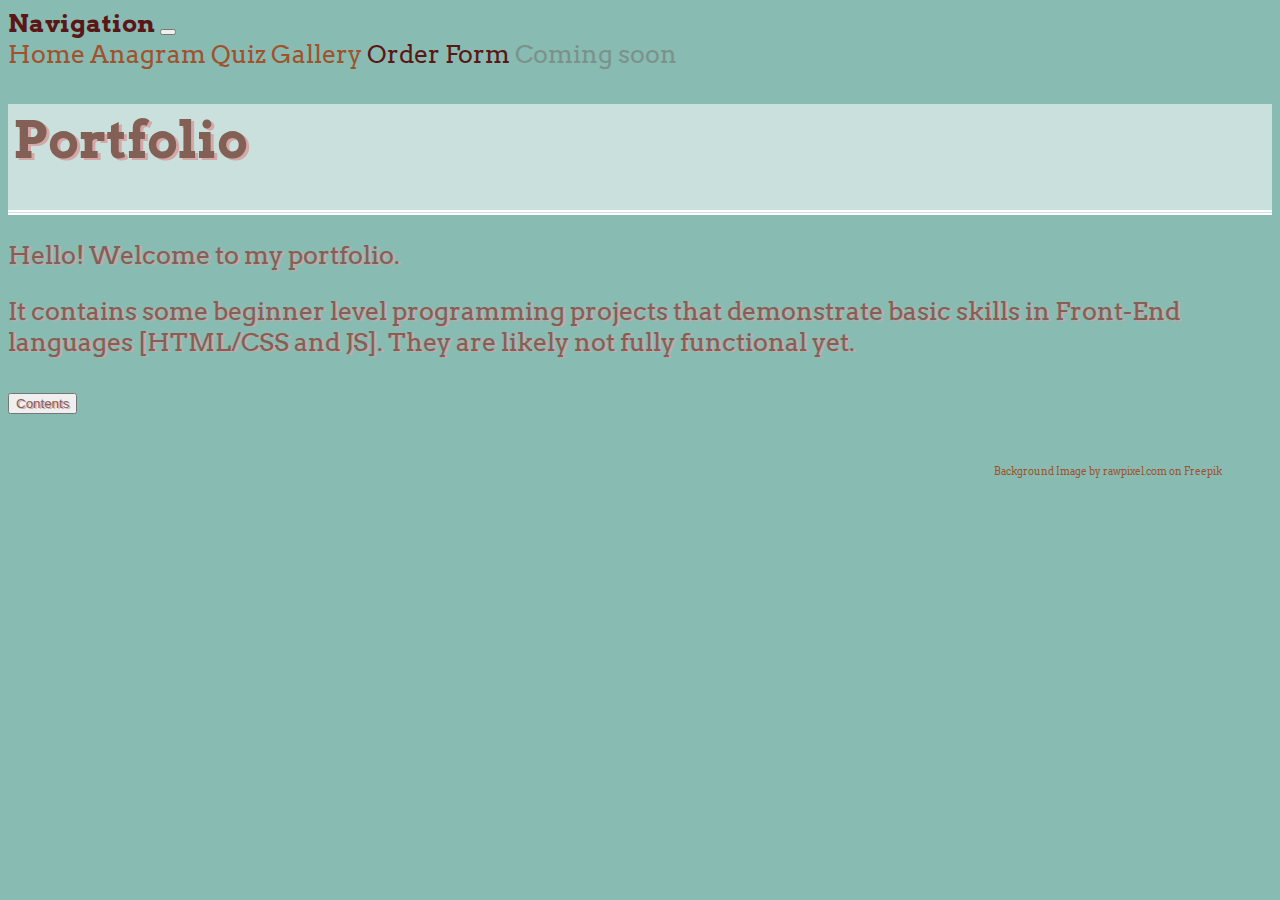
<file: 'nestcassie'/index.html>
<!DOCTYPE html>
<html lang="en">
<head>
    <meta charset="UTF-8">
    <meta name="viewport" content="width=device-width, initial-scale=1.0">
    <link href="https://cdn.jsdelivr.net/npm/bootstrap@5.3.2/dist/css/bootstrap.min.css" rel="stylesheet" integrity="sha384-T3c6CoIi6uLrA9TneNEoa7RxnatzjcDSCmG1MXxSR1GAsXEV/Dwwykc2MPK8M2HN" crossorigin="anonymous">
    <script src="https://cdn.jsdelivr.net/npm/bootstrap@5.3.2/dist/js/bootstrap.bundle.min.js" integrity="sha384-C6RzsynM9kWDrMNeT87bh95OGNyZPhcTNXj1NW7RuBCsyN/o0jlpcV8Qyq46cDfL" crossorigin="anonymous"></script>
    <title>Portfolio</title>
    <link href="https://fonts.googleapis.com/css2?family=Arvo:ital,wght@0,400;0,700;1,400;1,700&display=swap" rel="stylesheet">
    <link rel="stylesheet" type="text/css" href="styles.css">
</head>
<body>

    <nav class="navbar navbar-expand-lg bg-body-tertiary">
        <div class="container-fluid">
          <a class="navbar-brand" id="navbar"><b>Navigation</b></a>
          <button class="navbar-toggler" type="button" data-bs-toggle="collapse" data-bs-target="#navbarNavAltMarkup" aria-controls="navbarNavAltMarkup" aria-expanded="false" aria-label="Toggle navigation">
            <span class="navbar-toggler-icon"></span>
          </button>
          <div class="collapse navbar-collapse" id="navbarNavAltMarkup">
            <div class="navbar-nav">
              <a class="nav-link active" aria-current="page" href="#">Home</a>
              <a class="nav-link" href="anagram-quiz.html">Anagram Quiz</a>
              <a class="nav-link" href="gallery.html">Gallery</a>
              <a class="nav-link disabled" aria-disabled="true">Order Form <span class="badge text-secondary" style="opacity: 25%;">Coming soon</span></a>
            </div>
          </div>
        </div>
      </nav>

      <div style="background-color: rgba(255, 255, 255, 0.55); border-bottom: 5px double white;">
        <div class="row">
          <div class="mx-auto px-4" style="width: fit-content;">
            <h1 class="display-1">Portfolio</h1>
          </div>
        </div>
      </div>
    <p class="px-2 p-2 lead">Hello! Welcome to my portfolio.</p>
    <p class="px-2"> It contains some beginner level programming projects that demonstrate basic skills in Front-End languages [HTML/CSS and JS]. They are likely not fully functional yet.</p>

    <div class="px-4">
      <button class="btn btn-light border border-2" style="color:rgb(131, 96, 86); text-shadow: 1.5px 0.5px 0px rgba(215, 161, 161, 0.9);" onclick="contents_IsClicked();">Contents</button>
    </div>
    <div class="px-4">
      <div id="contents">
        <p>This is a box.</p>
        <ul>
          <li><b>HTML/CSS</b>: Intermediate proficiency</li>
          <li><b>JavaScript</b>: Beginner/intermediate proficiency</li>
        </ul>
      </div>  
    </div>
    
    <script src="script.js"></script>
    <footer><a href="https://www.freepik.com/free-vector/modern-seamless-pattern-vector-illustration_2904375.htm">Background Image by rawpixel.com</a> on Freepik</footer>
</body>
</html>
</file>
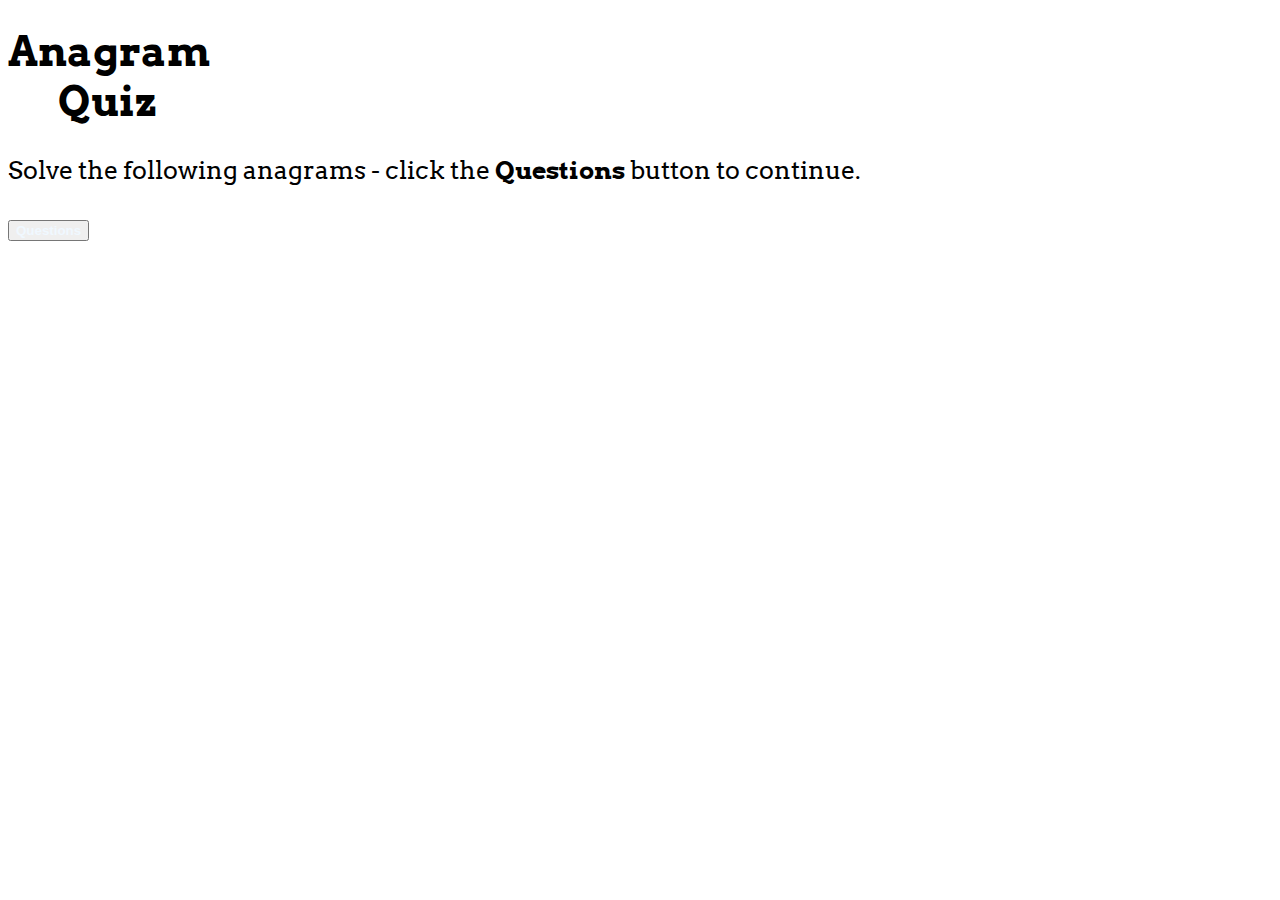
<file: anagram-quiz/index.html>
<!DOCTYPE html>
<html lang="en">
<head>
    <meta charset="UTF-8">
    <meta name="viewport" content="width=device-width, initial-scale=1.0">
    <title>Anagram Quiz</title>
    <link href="https://cdn.jsdelivr.net/npm/bootstrap@5.3.2/dist/css/bootstrap.min.css" rel="stylesheet" integrity="sha384-T3c6CoIi6uLrA9TneNEoa7RxnatzjcDSCmG1MXxSR1GAsXEV/Dwwykc2MPK8M2HN" crossorigin="anonymous">
    <script src="https://cdn.jsdelivr.net/npm/bootstrap@5.3.2/dist/js/bootstrap.bundle.min.js" integrity="sha384-C6RzsynM9kWDrMNeT87bh95OGNyZPhcTNXj1NW7RuBCsyN/o0jlpcV8Qyq46cDfL" crossorigin="anonymous"></script>
    <link rel="preconnect" href="https://fonts.googleapis.com">
    <link rel="preconnect" href="https://fonts.gstatic.com" crossorigin>
    <link href="https://fonts.googleapis.com/css2?family=Arvo:ital,wght@0,400;0,700;1,400;1,700&display=swap" rel="stylesheet">
    <link rel="stylesheet" type="text/css" href="styles.css">
</head>
<body>
  
    <div class="p-3 mb-2 bg-dark text-white">
        <div class="mx-auto p-2" style="width: 200px;">
            <h1>Anagram Quiz</h1>
        </div>
    </div>
    <p id="leadP" class="px-2">Solve the following anagrams - click the <span style="font-weight: 700;">Questions</span> button to continue.</p>
    <div class="px-4" id="questions"></div>
    <div id="startButton" class="container">
        <div class="row">
            <div class="col-span ml-4">
                <button type="button" class="btn btn-info" style="color:aliceblue; font-weight: 900;" onclick="getQuestion(); quizStart(); buttonHide();">Questions</button>
            </div>
        </div>
    </div>
    <div class="px-4">
      <div id="results">
        <p>Answer 1: </p><p id="userAnswer1"></p>
      </div>  
    </div>
    <p id="extra" class="px-2"></p>
    <script src="script.js"></script>
</body>
</html>
</file>
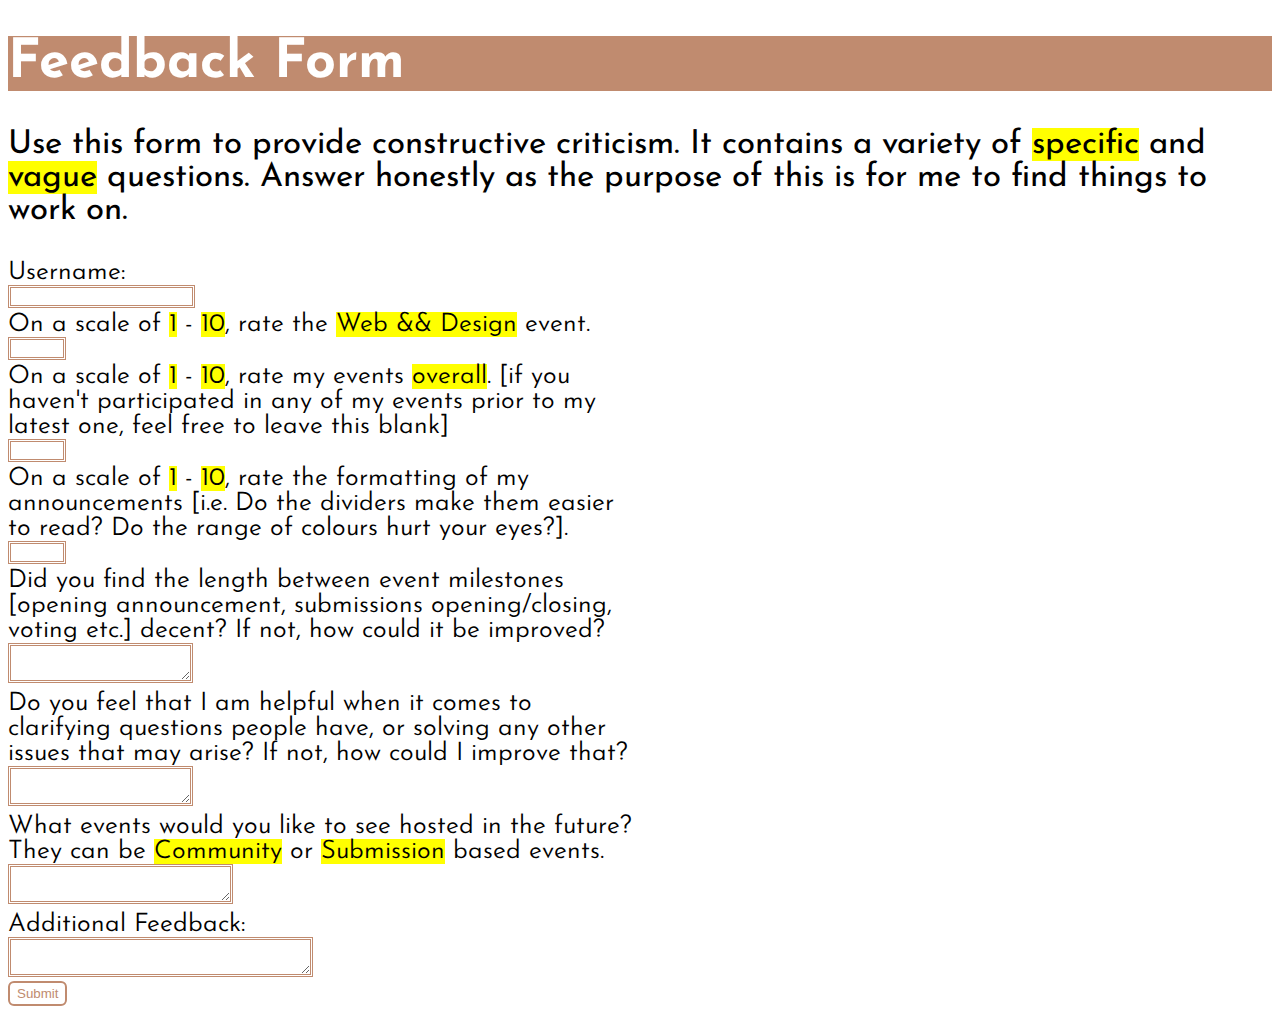
<file: feedback/index.html>
<!DOCTYPE html>
<html lang="en">
<head>
    <meta charset="UTF-8">
    <meta name="viewport" content="width=device-width, initial-scale=1.0">
    <title>Feedback Form</title>
    <link href="https://cdn.jsdelivr.net/npm/bootstrap@5.3.2/dist/css/bootstrap.min.css" rel="stylesheet" integrity="sha384-T3c6CoIi6uLrA9TneNEoa7RxnatzjcDSCmG1MXxSR1GAsXEV/Dwwykc2MPK8M2HN" crossorigin="anonymous">
    <script src="https://cdn.jsdelivr.net/npm/bootstrap@5.3.2/dist/js/bootstrap.bundle.min.js" integrity="sha384-C6RzsynM9kWDrMNeT87bh95OGNyZPhcTNXj1NW7RuBCsyN/o0jlpcV8Qyq46cDfL" crossorigin="anonymous"></script>
    <link rel="preconnect" href="https://fonts.googleapis.com">
    <link rel="preconnect" href="https://fonts.gstatic.com" crossorigin>
    <link href="https://fonts.googleapis.com/css2?family=Josefin+Sans:ital,wght@0,100..700;1,100..700&display=swap" rel="stylesheet">
    <link rel="stylesheet" type="text/css" href="style.css">
</head>
<body class="text-center">
    <h1 class="display pt-4">Feedback Form</h1>
    <p class="lead px-2">Use this form to provide constructive criticism. It contains a variety of <mark>specific</mark> and <mark>vague</mark> questions. Answer honestly as the purpose of this is for me to find things to work on.</p>
    <form onsubmit="sendInfo(event)" method="POST" id="form">
        <div class="container">
            <label for="username">Username:</label><br>
            <input id="username" type="text"><br>
        </div>
        <div class="container">
            <label class="text-wrap" for="currentEventRating">On a scale of <mark>1</mark> - <mark>10</mark>, rate the <mark>Web && Design</mark> event.</label><br>
            <input type="number" id="currentEventRating" min="1" max="10">
        </div>
        <div class="container">
            <label class="text-wrap" for="overallEventRating">On a scale of <mark>1</mark> - <mark>10</mark>, rate my events <mark>overall</mark>. [if you haven't participated in any of my events prior to my latest one, feel free to leave this blank]</label><br>
            <input type="number" id="overallEventRating" min="1" max="10">
        </div>
        <div class="container">
            <label class="text-wrap" for="annRating">On a scale of <mark>1</mark> - <mark>10</mark>, rate the formatting of my announcements [i.e. Do the dividers make them easier to read? Do the range of colours hurt your eyes?].</label><br>
            <input type="number" id="annRating" min="1" max="10">
        </div>
        <div class="container">
            <label for="timingRating">Did you find the length between event milestones [opening announcement, submissions opening/closing, voting etc.] decent? If not, how could it be improved?</label><br>
            <textarea id="timingRating"></textarea>
        </div>
        <div class="container">
            <label for="helpRating">Do you feel that I am helpful when it comes to clarifying questions people have, or solving any other issues that may arise? If not, how could I improve that?</label><br>
            <textarea id="helpRating"></textarea>
        </div>
        <div class="container">
            <label for="futEvents">What events would you like to see hosted in the future? They can be <mark>Community</mark> or <mark>Submission</mark> based events.</label><br>
            <textarea id="futEvents" cols="25"></textarea>
        </div>
        <div class="container">
            <label for="feedback">Additional Feedback:</label><br>
            <textarea id="feedback" cols="35"></textarea>
        </div>
        <button type="submit">Submit</button>
    </form>
    <script src="script.js"></script>
</body>
</html>
</file>
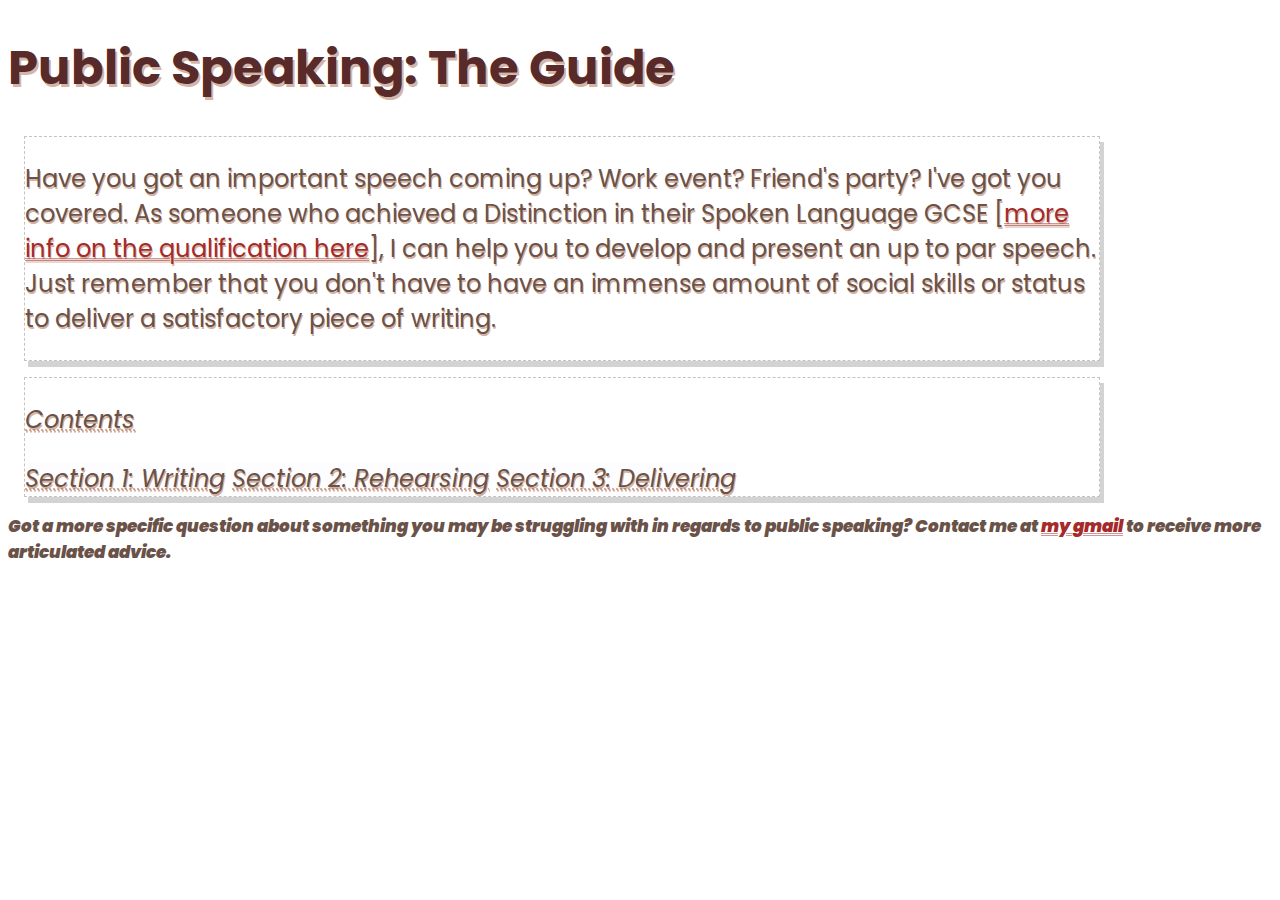
<file: public-speaking/index.html>
<!DOCTYPE html>
<html lang="en">
<head>
    <meta charset="UTF-8">
    <meta name="viewport" content="width=device-width, initial-scale=1.0">
    <link href="https://cdn.jsdelivr.net/npm/bootstrap@5.3.2/dist/css/bootstrap.min.css" rel="stylesheet" integrity="sha384-T3c6CoIi6uLrA9TneNEoa7RxnatzjcDSCmG1MXxSR1GAsXEV/Dwwykc2MPK8M2HN" crossorigin="anonymous">
    <script src="https://cdn.jsdelivr.net/npm/bootstrap@5.3.2/dist/js/bootstrap.bundle.min.js" integrity="sha384-C6RzsynM9kWDrMNeT87bh95OGNyZPhcTNXj1NW7RuBCsyN/o0jlpcV8Qyq46cDfL" crossorigin="anonymous"></script>
    <title>Public Speaking: The Guide</title>
    <link rel="preconnect" href="https://fonts.googleapis.com">
    <link rel="preconnect" href="https://fonts.gstatic.com" crossorigin>
    <link href="https://fonts.googleapis.com/css2?family=Poppins:ital,wght@0,100;0,200;0,300;0,400;0,500;0,600;0,700;0,800;0,900;1,100;1,200;1,300;1,400;1,500;1,600;1,700;1,800;1,900&display=swap" rel="stylesheet">
    <link rel="stylesheet" type="text/css" href="style.css">
</head>
<body>
    <div>
        <h1 class="display-1 text-center p-2">Public Speaking: The Guide</h1>
    </div>
    <div class="tb p-2 mx-auto">
        <p class="px-2">Have you got an important speech coming up? Work event? Friend's party? I've got you covered. As someone who achieved a Distinction in their Spoken Language GCSE [<a href="https://www.aqa.org.uk/subjects/english/gcse/english-language-8700/non-exam-assessment-administration2">more info on the qualification here</a>], I can help you to develop and present an up to par speech. Just remember that you don't have to have an immense amount of social skills or status to deliver a satisfactory piece of writing.</p>
    </div>
    <div class="tb p-2 mx-auto">
        <p class="st h5 px-4"><i>Contents<i></p>
        <div class="list-group">
            <a href="section-1.html" class="list-group-item list-group-item-action">Section 1: Writing</a>
            <a href="section-2.html" class="list-group-item list-group-item-action">Section 2: Rehearsing</a>
            <a href="section-3.html" class="list-group-item list-group-item-action">Section 3: Delivering</a>
        </div>
    </div>
    <footer class="text-center p-4">Got a more specific question about something you may be struggling with in regards to public speaking? Contact me at <a href="mailto:akasyabartaby16@gmail.com">my gmail</a> to receive more articulated advice.</footer>
</body>
</html>
</file>
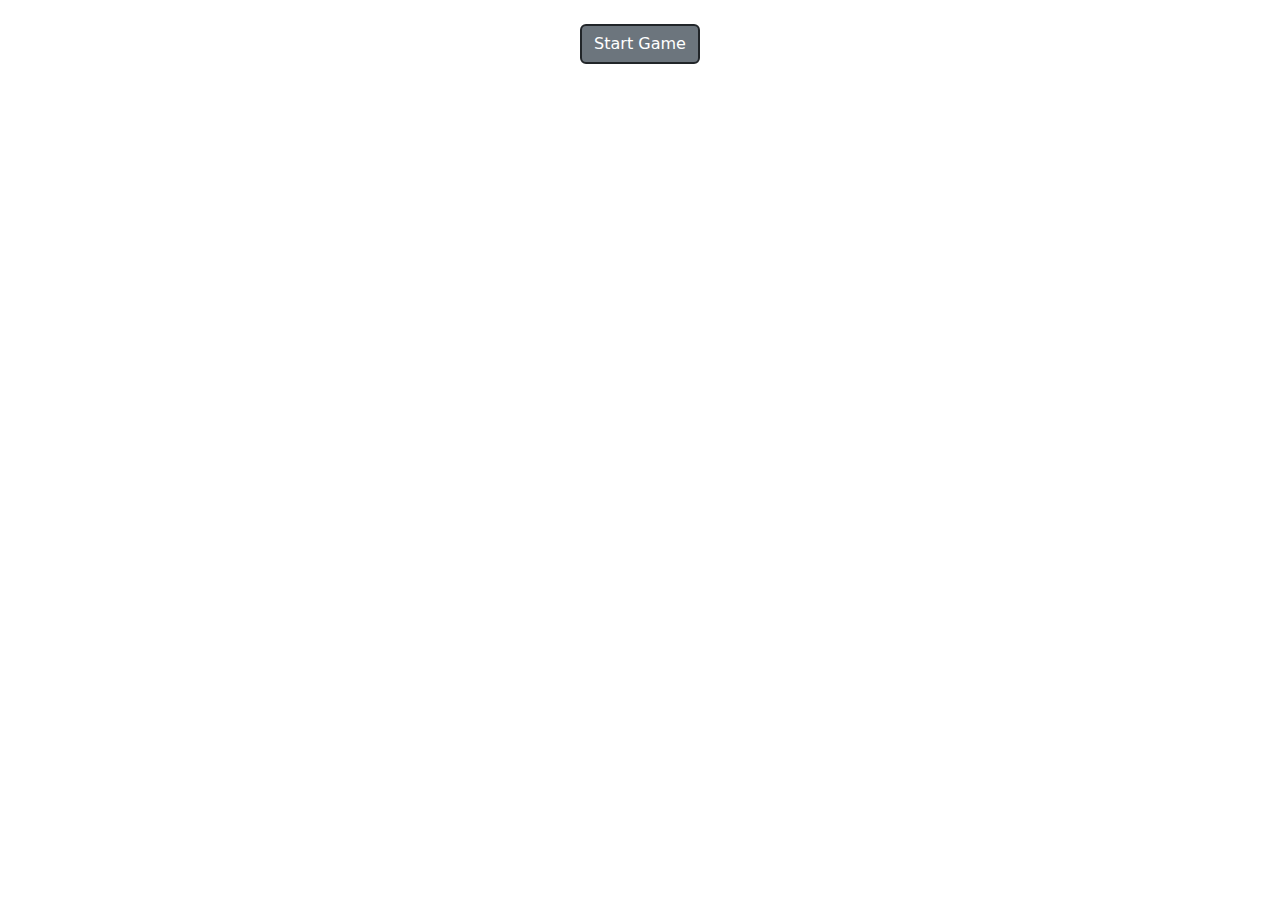
<file: tic-tac-toe/index.html>
<!DOCTYPE html>
<html lang="en">
<head>
    <meta charset="UTF-8">
    <meta name="viewport" content="width=device-width, initial-scale=1.0">
    <title>Tic Tac Toe</title>
    <link href="https://cdn.jsdelivr.net/npm/bootstrap@5.3.3/dist/css/bootstrap.min.css" rel="stylesheet" integrity="sha384-QWTKZyjpPEjISv5WaRU9OFeRpok6YctnYmDr5pNlyT2bRjXh0JMhjY6hW+ALEwIH" crossorigin="anonymous">
    <script src="https://cdn.jsdelivr.net/npm/bootstrap@5.3.3/dist/js/bootstrap.bundle.min.js" integrity="sha384-YvpcrYf0tY3lHB60NNkmXc5s9fDVZLESaAA55NDzOxhy9GkcIdslK1eN7N6jIeHz" crossorigin="anonymous"></script>
    <link rel="stylesheet" href="style.css">
</head>
<body>
    <div class="container text-center p-4">
        <button class="btn btn-secondary border border-dark border-2" onclick="startGame();" id="btn">Start Game</button>
    </div>

    <div id="grid" class="container text-center p-4">
        <table>
            <tr>
                <td id="box1"><div></div></td>
                <td id="box2" onclick="box2_Clicked(); boxClick();"><div></div></td>
                <td id="box3" onclick="box3_Clicked(); boxClick();"><div></div></td>
            </tr>
            <tr>
                <td id="box4" onclick="box4_Clicked(); boxClick();"><div></div></td>
                <td id="box5" onclick="box5_Clicked(); boxClick();"><div></div></td>
                <td id="box6" onclick="box6_Clicked(); boxClick();"><div></div></td>
            </tr>
            <tr>
                <td id="box7" onclick="box7_Clicked(); boxClick();"><div></div></td>
                <td id="box8" onclick="box8_Clicked(); boxClick();"><div></div></td>
                <td id="box9" onclick="box9_Clicked(); boxClick();"><div></div></td>
            </tr>
        </table>           
    </div>
    <script src="script.js"></script>
</body>
</html>
</file>
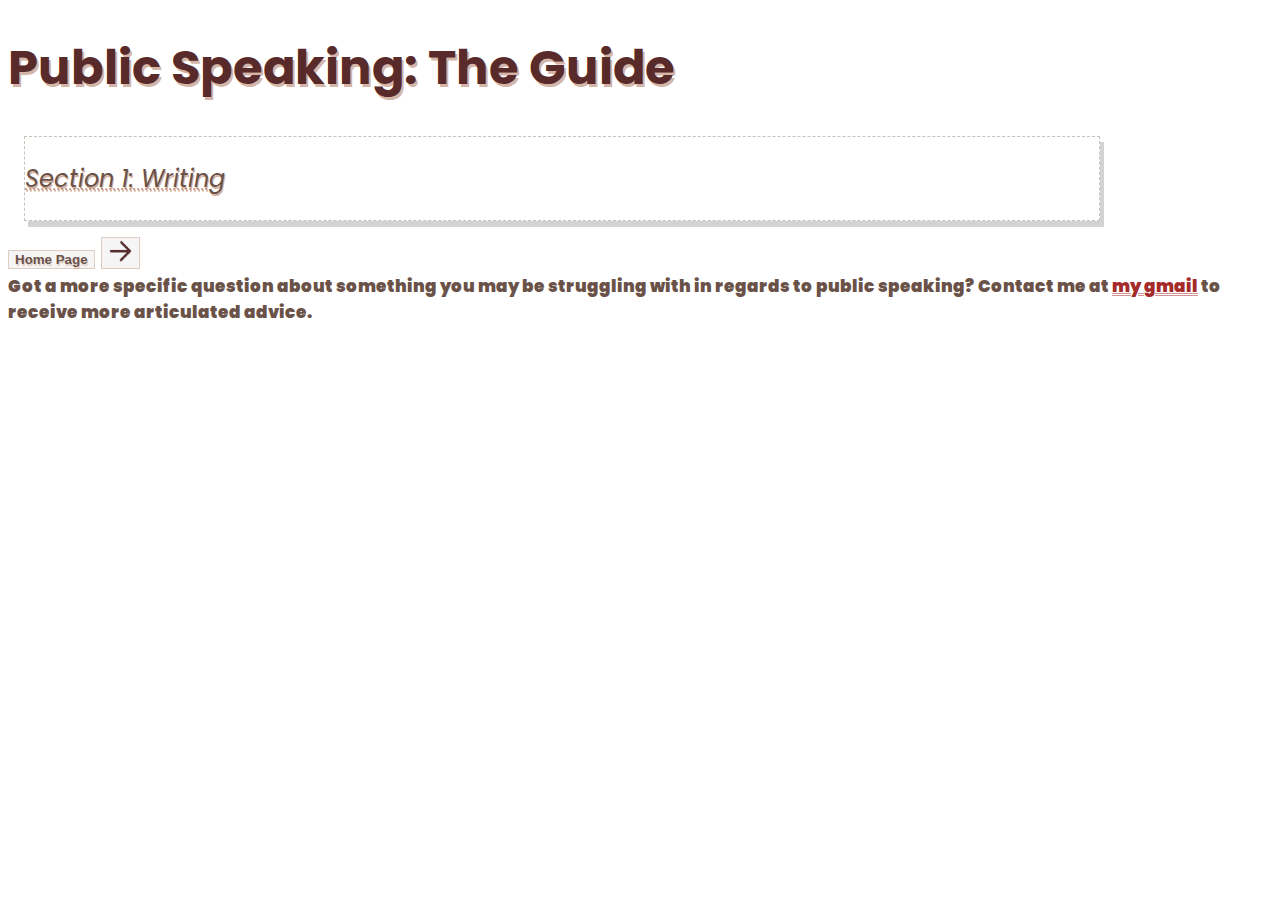
<file: public-speaking/section-1.html>
<!DOCTYPE html>
<html lang="en">
<head>
    <meta charset="UTF-8">
    <meta name="viewport" content="width=device-width, initial-scale=1.0">
    <link href="https://cdn.jsdelivr.net/npm/bootstrap@5.3.2/dist/css/bootstrap.min.css" rel="stylesheet" integrity="sha384-T3c6CoIi6uLrA9TneNEoa7RxnatzjcDSCmG1MXxSR1GAsXEV/Dwwykc2MPK8M2HN" crossorigin="anonymous">
    <script src="https://cdn.jsdelivr.net/npm/bootstrap@5.3.2/dist/js/bootstrap.bundle.min.js" integrity="sha384-C6RzsynM9kWDrMNeT87bh95OGNyZPhcTNXj1NW7RuBCsyN/o0jlpcV8Qyq46cDfL" crossorigin="anonymous"></script>
    <title>Public Speaking: The Guide</title>
    <link rel="preconnect" href="https://fonts.googleapis.com">
    <link rel="preconnect" href="https://fonts.gstatic.com" crossorigin>
    <link href="https://fonts.googleapis.com/css2?family=Poppins:ital,wght@0,100;0,200;0,300;0,400;0,500;0,600;0,700;0,800;0,900;1,100;1,200;1,300;1,400;1,500;1,600;1,700;1,800;1,900&display=swap" rel="stylesheet">
    <link rel="stylesheet" type="text/css" href="style.css">
</head>
<body>
    <div>
        <h1 class="display-1 text-center p-2">Public Speaking: The Guide</h1>
    </div>
    <div class="tb p-2 mx-auto">
        <p class="st h5 px-4" id="1"><i>Section 1: Writing</i></p>
        <p class="px-2"></p>
    </div>
    <div class="container text-center">
        <button class="btn btn-light" onclick="goToHomePage();">Home Page</button>
        <button class="btn btn-light" onclick="goToSection2();"><img style="width: 25px;" src="arrow.png" alt=""></button>
    </div>
    <footer class="text-center p-4">Got a more specific question about something you may be struggling with in regards to public speaking? Contact me at <a href="mailto:akasyabartaby16@gmail.com">my gmail</a> to receive more articulated advice.</footer>
    <script src="script.js"></script>
</body>
</html>
</file>
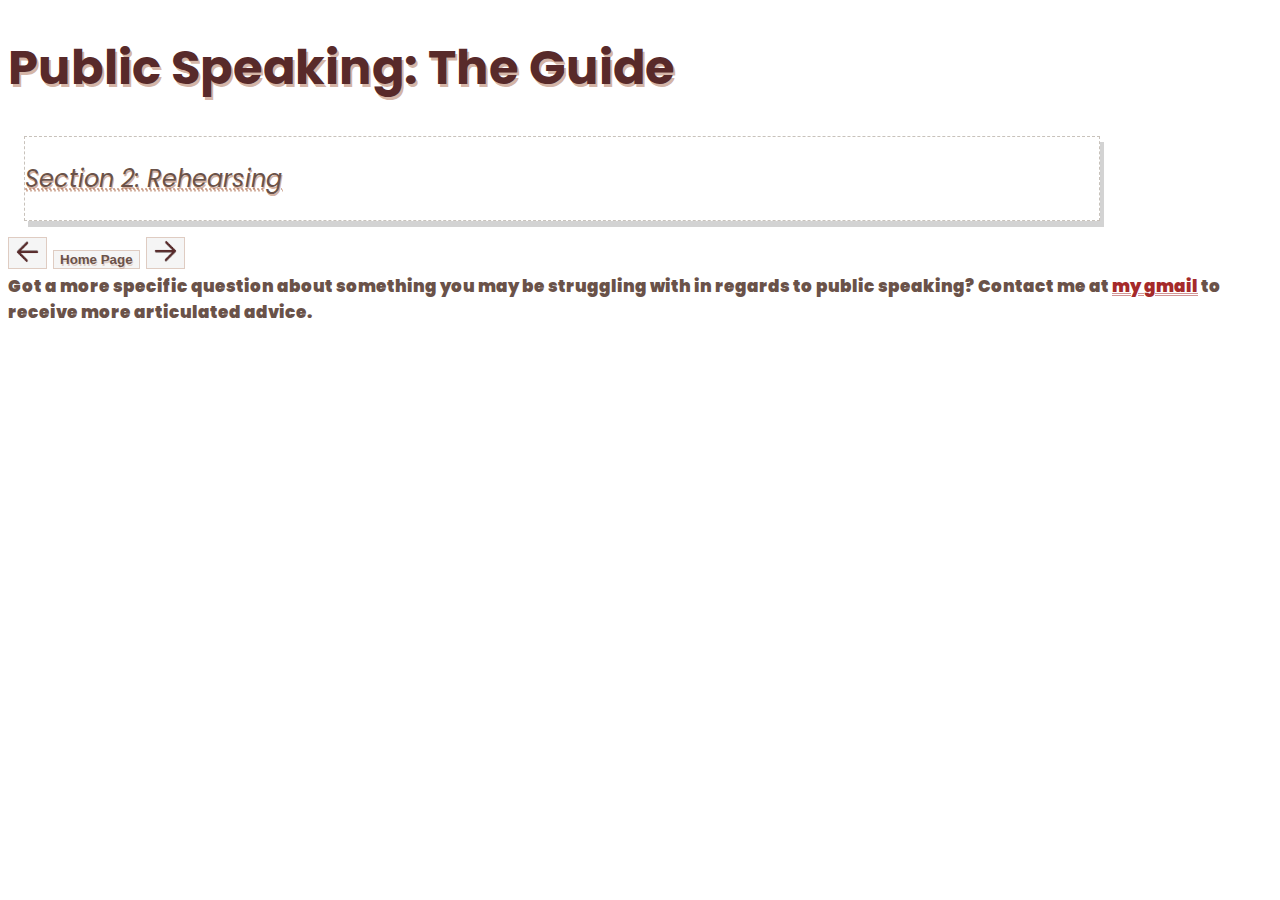
<file: public-speaking/section-2.html>
<!DOCTYPE html>
<html lang="en">
<head>
    <meta charset="UTF-8">
    <meta name="viewport" content="width=device-width, initial-scale=1.0">
    <link href="https://cdn.jsdelivr.net/npm/bootstrap@5.3.2/dist/css/bootstrap.min.css" rel="stylesheet" integrity="sha384-T3c6CoIi6uLrA9TneNEoa7RxnatzjcDSCmG1MXxSR1GAsXEV/Dwwykc2MPK8M2HN" crossorigin="anonymous">
    <script src="https://cdn.jsdelivr.net/npm/bootstrap@5.3.2/dist/js/bootstrap.bundle.min.js" integrity="sha384-C6RzsynM9kWDrMNeT87bh95OGNyZPhcTNXj1NW7RuBCsyN/o0jlpcV8Qyq46cDfL" crossorigin="anonymous"></script>
    <title>Public Speaking: The Guide</title>
    <link rel="preconnect" href="https://fonts.googleapis.com">
    <link rel="preconnect" href="https://fonts.gstatic.com" crossorigin>
    <link href="https://fonts.googleapis.com/css2?family=Poppins:ital,wght@0,100;0,200;0,300;0,400;0,500;0,600;0,700;0,800;0,900;1,100;1,200;1,300;1,400;1,500;1,600;1,700;1,800;1,900&display=swap" rel="stylesheet">
    <link rel="stylesheet" type="text/css" href="style.css">
</head>
<body>
    <div>
        <h1 class="display-1 text-center p-2">Public Speaking: The Guide</h1>
    </div>
    <div class="tb p-2 mx-auto">
        <p class="st h5 px-4" id="2"><i>Section 2: Rehearsing</i></p>
        <p class="px-2"></p>
    </div>
    <div class="container text-center">
        <button class="btn btn-light" onclick="goToSection1();"><img style="width: 25px; transform: rotate(180deg);" src="arrow.png" alt=""></button>
        <button class="btn btn-light" onclick="goToHomePage();">Home Page</button>
        <button class="btn btn-light" onclick="goToSection3();"><img style="width: 25px;" src="arrow.png" alt=""></button>
    </div>
    <footer class="text-center p-4">Got a more specific question about something you may be struggling with in regards to public speaking? Contact me at <a href="mailto:akasyabartaby16@gmail.com">my gmail</a> to receive more articulated advice.</footer>
    <script src="script.js"></script>
</body>
</html>
</file>
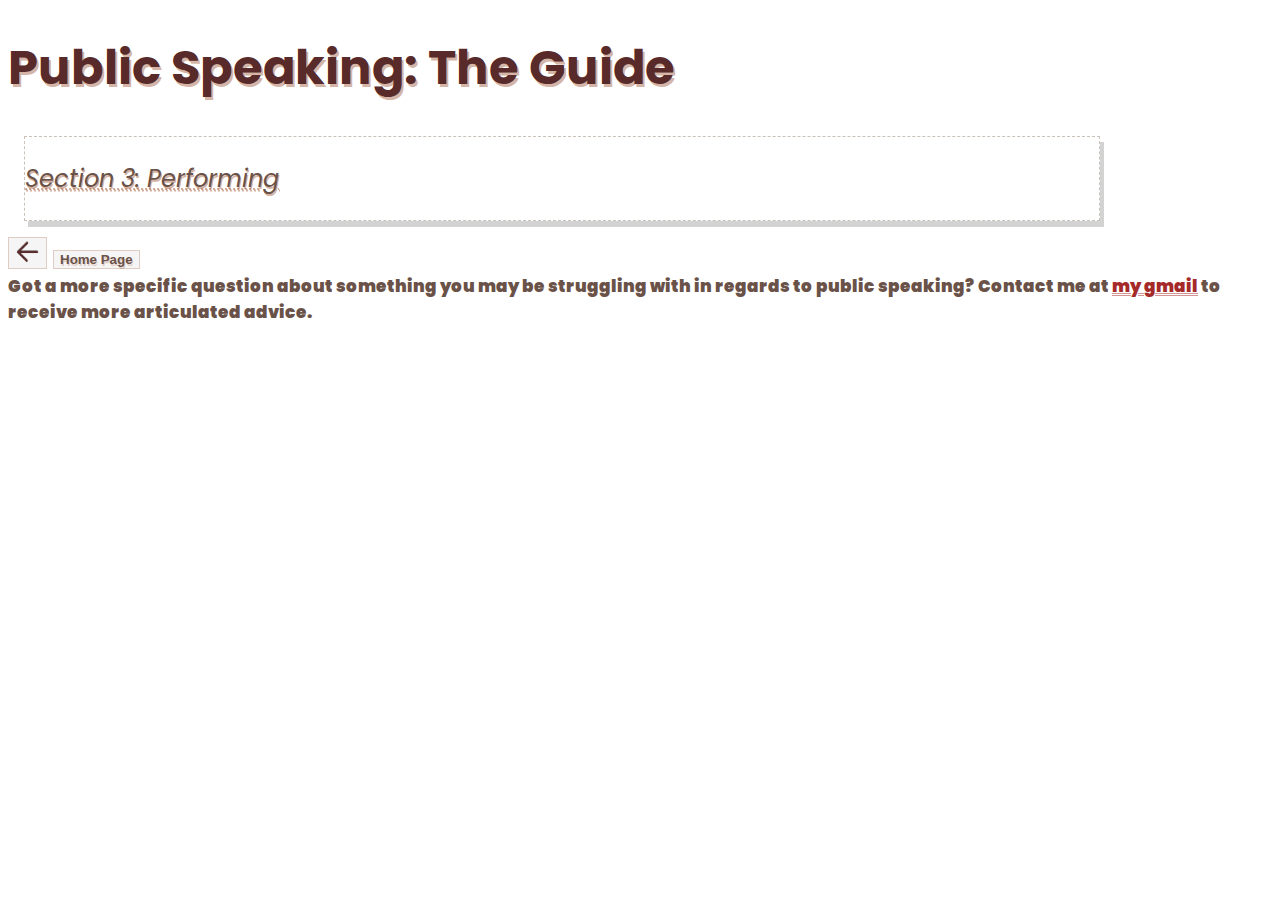
<file: public-speaking/section-3.html>
<!DOCTYPE html>
<html lang="en">
<head>
    <meta charset="UTF-8">
    <meta name="viewport" content="width=device-width, initial-scale=1.0">
    <link href="https://cdn.jsdelivr.net/npm/bootstrap@5.3.2/dist/css/bootstrap.min.css" rel="stylesheet" integrity="sha384-T3c6CoIi6uLrA9TneNEoa7RxnatzjcDSCmG1MXxSR1GAsXEV/Dwwykc2MPK8M2HN" crossorigin="anonymous">
    <script src="https://cdn.jsdelivr.net/npm/bootstrap@5.3.2/dist/js/bootstrap.bundle.min.js" integrity="sha384-C6RzsynM9kWDrMNeT87bh95OGNyZPhcTNXj1NW7RuBCsyN/o0jlpcV8Qyq46cDfL" crossorigin="anonymous"></script>
    <title>Public Speaking: The Guide</title>
    <link rel="preconnect" href="https://fonts.googleapis.com">
    <link rel="preconnect" href="https://fonts.gstatic.com" crossorigin>
    <link href="https://fonts.googleapis.com/css2?family=Poppins:ital,wght@0,100;0,200;0,300;0,400;0,500;0,600;0,700;0,800;0,900;1,100;1,200;1,300;1,400;1,500;1,600;1,700;1,800;1,900&display=swap" rel="stylesheet">
    <link rel="stylesheet" type="text/css" href="style.css">
</head>
<body>
    <div>
        <h1 class="display-1 text-center p-2">Public Speaking: The Guide</h1>
    </div>
    <div class="tb p-2 mx-auto">
        <p class="st h5 px-4" id="3"><i>Section 3: Performing</i></p>
        <p class="px-2"></p>
    </div>
    <div class="container text-center">
        <button class="btn btn-light" onclick="goToSection2();"><img style="width: 25px; transform: rotate(180deg);" src="arrow.png" alt=""></button>
        <button class="btn btn-light" onclick="goToHomePage();">Home Page</button>
    </div>
    <footer class="text-center p-4">Got a more specific question about something you may be struggling with in regards to public speaking? Contact me at <a href="mailto:akasyabartaby16@gmail.com">my gmail</a> to receive more articulated advice.</footer>
    <script src="script.js"></script>
</body>
</html>
</file>
<file: 'nestcassie'/styles.css>
body {
    font-family: Arvo;
    font-size: calc(0.7rem + 1.1vw);
    background-image: url('https://img.freepik.com/free-vector/modern-seamless-pattern-vector-illustration_53876-26119.jpg?w=740&t=st=1711185426~exp=1711186026~hmac=ce4a5e73707ff81ba35609a3c8727c4e0d8176dffd3871c2a83d959b6e35e156');
    background-color: rgb(136, 187, 178);
    background-blend-mode: overlay;
}
p, h1 {
    color:rgb(131, 96, 86);
}
@keyframes movein {
    0%  {transform: translateY(-5px); opacity: 75%;}
    50% {transform: translateY(-2px);}
    75% {transform: translateY(-0.5px);}
    100% {transform: translateY(0px); opacity: 100%;}
}
footer {
    color:sienna;
}
p, ul {
    text-shadow: 1.5px 0.5px 0px rgba(215, 161, 161, 0.9);
    animation: movein 0.5s linear 1;
}
h1 {
    width: fit-content;
    padding: 5px;
    border-radius: 20px;
    text-shadow: 3px 2px 0px rgba(215, 161, 161, 0.9);
}
.px-2 {
    padding-left: ($spacer * .75) !important;
    padding-right: ($spacer * .75) !important;
}
a:link {
    color: sienna;
    text-decoration: none;
}
a:visited {
    color: brown;
    background-color: firebrick;
}
ul {
    list-style: '✎  ' outside none;
    color: sienna;
}
#navbar, .navbar-nav {
    color: rgb(91, 22, 22);
}
footer {
    font-size: 10px;
    float: right;
    margin: 50px;
}
#contents {
    display: none;
    background-color: rgba(240, 248, 255, 0.45);
    border: 2px double white;
    width: 45%;
}
</file>
<file: anagram-quiz/styles.css>
body {
    font-family: Arvo;
    font-size: calc(0.7rem + 1.1vw);
}
h1 {
    font-size: calc(1.2rem + 1.7vw);
    text-align: center;
}
.px-2 {
    padding-left: ($spacer * .5) !important;
    padding-right: ($spacer * .5) !important;
}
#results {
    display: none;
    background-color: rgba(240, 248, 255, 0.45);
    border: 2px double white;
    width: 45%;
}
@keyframes movein {
    0%  {transform: translateY(-5px); opacity: 75%;}
    50% {transform: translateY(-2px);}
    75% {transform: translateY(-0.5px);}
    100% {transform: translateY(0px); opacity: 100%;}
}
</file>
<file: feedback/style.css>
body {
    font-family: 'Josefin Sans';
}
h1 {
    font-size: calc(35px + 1.5vw);
    font-weight: 700;
    color: white;
    background-color: #c08b6f;
}
.lead {
    font-size: calc(10px + 1.8vw);
}
.container {
    margin-top: 4px;
    width: 625px;
}
label {
    font-size: calc(5px + 1.6vw);
    font-weight: 350;
}
input, textarea {
    border: double #c08b6f;
    background-color: #ffffff;
}
button {
    color: #c08b6f;
    outline: auto;
    border: solid 1px #c08b6f;
    border-radius: 5px;
    padding: 4px 8px;
    transition-duration: 0.25s;
    background-color: #ffffff;
    margin-bottom: 12px;
}
button:visited {
    content: normal;
    color: #c08b6f;
    border: solid #c08b6f;
    background-color: #ffffff;
}
button:hover {
    color: #ffffff;
    border: solid #c08b6f;
    background-color: #c08b6f; 
}
button:active {
    color: #ffffff;
    border: solid #c08b6f;
    background-color: #c08b6f; 
}
button:focus {
    color: #c08b6f;
    border: solid #c08b6f;
    background-color: #ffffff; 
}
</file>
<file: public-speaking/style.css>
body {
    font-family: Poppins;
    font-size: calc(0.9rem + 0.75vw);
    background-image: url('https://images.pexels.com/photos/1939485/pexels-photo-1939485.jpeg?auto=compress&cs=tinysrgb&w=1260&h=750&dpr=1');
    color:rgb(106, 82, 73);
}
h1 {
    color:rgb(88, 42, 42);
    text-shadow: 2px 3px rgba(157, 87, 54, 0.45);
}
p {
    text-shadow: 1px 1.5px rgba(160, 82, 45, 0.45);
}
mark {
    color:rgb(67, 53, 47);
    text-shadow: 1.25px 2px rgba(138, 72, 41, 0.45);
}
.st {
    text-decoration: 1.5px underline dotted rgba(160, 82, 45, 0.45);
    width: fit-content;
}
.tb {
    width: 85%;
    background-color: rgba(255, 255, 255, 0.75);
    border: 1.5px dashed rgba(165, 155, 143, 0.6);
    box-shadow: 4px 6px rgb(200, 200, 200, 0.8);
    margin: 16px;
}

footer {
    font-size: calc(0.65rem + 0.5vw);
    font-weight: 900;
}

a {
    color: brown;
    text-decoration: underline double rgba(165, 42, 42, 0.5) 1px;
}
a:hover {
    color: indianred;
    text-decoration: underline double rgba(205, 92, 92, 0.5) 1px;
}
a:active {
    color:maroon
}
a:visited {
    color:chocolate
}

.list-group-item {
    color:rgb(106, 82, 73);
    text-decoration: 1.5px underline dotted rgba(160, 82, 45, 0.45);
    text-shadow: 1px 1.5px rgba(160, 82, 45, 0.45);
    border-color: antiquewhite;
    background-color: rgba(248, 248, 255, 0.25);
}
.list-group-item:hover {
    color:rgb(106, 82, 73);
    text-decoration: 1.5px underline dotted rgba(160, 82, 45, 0.45);
    font-weight: 500;
}
.list-group-item:active {
    color:rgb(97, 68, 57);
}
.list-group-item:visited {
    color:rgb(88, 42, 42);
}

.btn {
    background-color: whitesmoke;
    border: 1px double rgba(160, 82, 45, 0.25);
    color:rgb(106, 82, 73);
    font-weight: 700;
    text-shadow: 1px 1.5px rgba(160, 82, 45, 0.25);
}
</file>
<file: tic-tac-toe/style.css>
table, th, tr, td {
    border: 2px solid black;
}
td {
    width: 100px;
    height: 100px;
}
#grid {
    width: 350px;
    display: none;
}
td:hover {
    background-color: grey;
}
</file>
